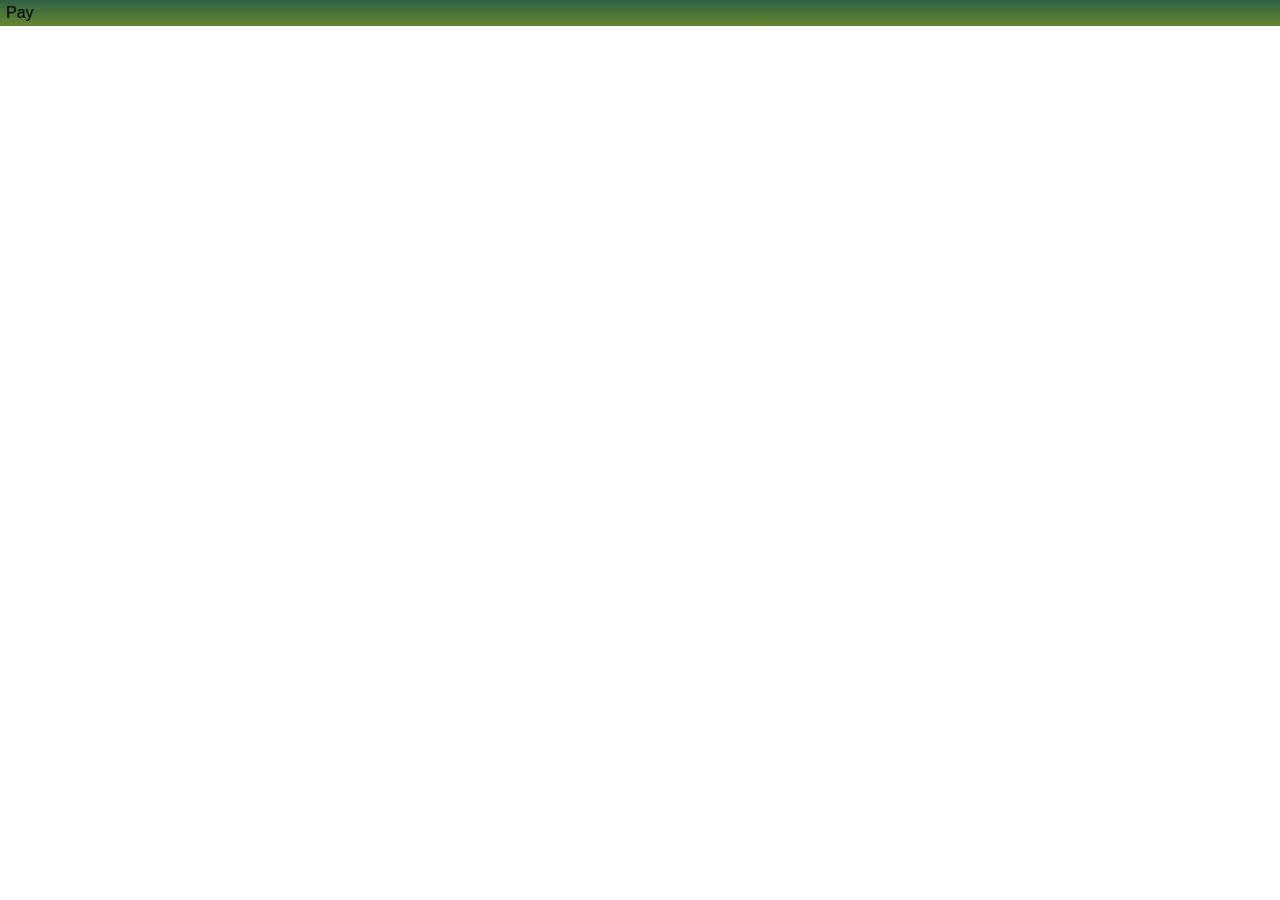
<file: checkout.html>
<!DOCTYPE html>
<html>
    <head>
        <title>THE SPARKS FOUNDATION</title>
        <link rel="stylesheet" href="https://maxcdn.bootstrapcdn.com/bootstrap/4.5.0/css/bootstrap.min.css">
        <link rel="stylesheet" href="css/style.css">
    </head>
    <body>

        <button id="rzp-button1">Pay</button>
<script src="https://checkout.razorpay.com/v1/checkout.js"></script>
<script>
var options = {
    "key": "rzp_test_xHNVEVbpyZD9XT", // Enter the Key ID generated from the Dashboard
    "amount": "100", // Amount is in currency subunits. Default currency is INR. Hence, 50000 refers to 50000 paise
    "currency": "INR",
    "name": "Kirtan Tank",
    "description": "Amount Transaction",
    "order_id": "order_HOzCYGlRAUuPXr", //This is a sample Order ID. Pass the `id` obtained in the response of Step 1
    "handler": function (response){
        alert(response.razorpay_payment_id);
        alert(response.razorpay_order_id);
        alert(response.razorpay_signature)
    },
    "prefill": {
        "name": "Kirtan Tank",
        "email": "gaurav.kumar@example.com",
        "contact": "9999999999"
    },
    "notes": {
        "address": "Razorpay Corporate Office"
    },
    "theme": {
        "color": "#3399cc"
    }
};
var rzp1 = new Razorpay(options);
rzp1.on('payment.failed', function (response){
        alert(response.error.code);
        alert(response.error.description);
        alert(response.error.source);
        alert(response.error.step);
        alert(response.error.reason);
        alert(response.error.metadata.order_id);
        alert(response.error.metadata.payment_id);
});
document.getElementById('rzp-button1').onclick = function(e){
    rzp1.open();
    e.preventDefault();
}
</script>
    </body>
</html>
</file>
<file: css/style.css>
body
{
    margin: 0;
    padding: 0;
    background: linear-gradient(rgb(46, 97, 67),rgb(101, 134, 47)),url('https://wallpaperaccess.com/full/300068.jpg');
    background-repeat: no-repeat;
    background-size: cover;
}
.navbar-nav li a{
    padding: 5px 9px;
    color: #ffffff;
    margin-right: 10px;
    transition: 0.5s ease;
}   
.navbar-nav .active a
{
    color: #000000;
    background-color: #ffffff;
}
.navbar-nav li a:hover{
    color: #000000;
    background-color: #ffffff;
}
.navbar-brand
{
    color: #ffffff;
}
.navbar-brand:hover{
    color: #ffffff;
    text-decoration: none;
}
.jumbotron
{
    background: transparent;
    color: #ffffff;
    height: 50%;
    text-align: center;
}
h1{
    font-size: 500%;
    margin-top: 15%;
}
p{
    font-size: 300%;
}
.button
{
    border: 1px solid #ffffff;
    color: #ffffff;
    margin-right: 2%;
    padding: 10px 30px;
    transition: 0.4s ease;
}
.button:hover{
    color: #000000;
    text-decoration: none;
    background-color: #ffffff;
}






/*//////////////////////////////////////////////////////////////////
[ FONT ]*/

@font-face {
    font-family: Montserrat-Regular;
    src: url('../fonts/montserrat/Montserrat-Regular.ttf'); 
  }
  
  @font-face {
    font-family: Montserrat-Bold;
    src: url('../fonts/montserrat/Montserrat-Bold.ttf'); 
  }
  
  @font-face {
    font-family: Montserrat-ExtraBold;
    src: url('../fonts/montserrat/Montserrat-ExtraBold.ttf'); 
  }
  
  @font-face {
    font-family: Montserrat-Medium;
    src: url('../fonts/montserrat/Montserrat-Medium.ttf'); 
  }
  
  
  
  /*---------------------------------------------*/
  input {
      outline: none;
      border: none;
  }
  
  textarea {
    outline: none;
    border: none;
  }
  
  textarea:focus, input:focus {
    border-color: transparent !important;
  }
  
  input:focus::-webkit-input-placeholder { color:transparent; }
  input:focus:-moz-placeholder { color:transparent; }
  input:focus::-moz-placeholder { color:transparent; }
  input:focus:-ms-input-placeholder { color:transparent; }
  
  textarea:focus::-webkit-input-placeholder { color:transparent; }
  textarea:focus:-moz-placeholder { color:transparent; }
  textarea:focus::-moz-placeholder { color:transparent; }
  textarea:focus:-ms-input-placeholder { color:transparent; }
  
  input::-webkit-input-placeholder { color: #aaaaaa; }
  input:-moz-placeholder { color: #aaaaaa; }
  input::-moz-placeholder { color: #aaaaaa; }
  input:-ms-input-placeholder { color: #aaaaaa; }
  
  textarea::-webkit-input-placeholder { color: #aaaaaa; }
  textarea:-moz-placeholder { color: #aaaaaa; }
  textarea::-moz-placeholder { color: #aaaaaa; }
  textarea:-ms-input-placeholder { color: #aaaaaa; }
  
  /*---------------------------------------------*/
  button {
      outline: none !important;
      border: none;
      background: transparent;
  }
  
  button:hover {
      cursor: pointer;
  }
  
  iframe {
      border: none !important;
  }
  
  
  
  
  /*//////////////////////////////////////////////////////////////////
  [ Contact ]*/
  
  
  .container-contact100 {
    width: 100%;  
    min-height: 100vh;
    display: -webkit-box;
    display: -webkit-flex;
    display: -moz-box;
    display: -ms-flexbox;
    display: flex;
    flex-wrap: wrap;
    justify-content: center;
    align-items: center;
    
  }
  
  .wrap-contact100 {
    width: 85%;
    background: rgb(0,0,0,0.6);
    border-radius: 10px;
    overflow: hidden;
  
    display: -webkit-box;
    display: -webkit-flex;
    display: -moz-box;
    display: -ms-flexbox;
    display: flex;
    flex-wrap: wrap;
    justify-content: space-between;
    padding: 110px 130px 157px 148px;
  }
  
  /*------------------------------------------------------------------
  [  ]*/
  .contact100-pic {
    width: 310px;
    padding-top: 55px;
  }
  
  .contact100-pic img {
    max-width: 100%;
  }
  
  
  /*------------------------------------------------------------------
  [  ]*/
  .contact100-form {
    width: 390px;
  }
  
  .contact100-form-title {
    display: block;
    font-family: Montserrat-ExtraBold;
    font-size: 24px;
    color: #fff;
    line-height: 1.2;
    text-align: left;
    padding-bottom: 36px;
  }
  
  input.input100 {
    height: 50px;
    border-radius: 25px;
    padding: 0 30px 0 50px;
  }
  
  input.input100[name="email"] {
    padding: 0 30px 0 54px;
  }
  
  textarea.input100 {
    min-height: 150px;
    border-radius: 25px;
    padding: 14px 30px;
  }
  
  /*---------------------------------------------*/
  .wrap-input100 {
    position: relative;
    width: 100%;
    z-index: 1;
    margin-bottom: 10px;
  }
  
  .input100 {
    display: block;
    width: 100%;
    background: #e6e6e6;
    font-family: Montserrat-Bold;
    font-size: 15px;
    line-height: 1.5;
    color: #666666;
  }
  
  
  /*------------------------------------------------------------------
  [ Focus ]*/
  .focus-input100 {
    display: block;
    position: absolute;
    border-radius: 25px;
    bottom: 0;
    left: 0;
    z-index: -1;
    width: 100%;
    height: 100%;
    box-shadow: 0px 0px 0px 0px;
    color: rgba(132,106,221, 0.5);
  }
  
  .input100:focus + .focus-input100 {
    -webkit-animation: anim-shadow 0.5s ease-in-out forwards;
    animation: anim-shadow 0.5s ease-in-out forwards;
  }
  
  @-webkit-keyframes anim-shadow {
    to {
      box-shadow: 0px 0px 60px 25px;
      opacity: 0;
    }
  }
  
  @keyframes anim-shadow {
    to {
      box-shadow: 0px 0px 60px 25px;
      opacity: 0;
    }
  }
  
  .symbol-input100 {
    display: -webkit-box;
    display: -webkit-flex;
    display: -moz-box;
    display: -ms-flexbox;
    display: flex;
    align-items: center;
    position: absolute;
    border-radius: 25px;
    bottom: 0;
    left: 0;
    width: 100%;
    height: 100%;
    padding-left: 30px;
    pointer-events: none;
    color: #aaaaaa;
    font-size: 15px;
  
    -webkit-transition: all 0.4s;
    -o-transition: all 0.4s;
    -moz-transition: all 0.4s;
    transition: all 0.4s;
  }
  
  .input100:focus + .focus-input100 + .symbol-input100 {
    color: #846add;
    padding-left: 22px;
  }
  
  /*------------------------------------------------------------------
  [ Button ]*/
  .container-contact100-form-btn {
    width: 100%;
    display: -webkit-box;
    display: -webkit-flex;
    display: -moz-box;
    display: -ms-flexbox;
    display: flex;
    flex-wrap: wrap;
    justify-content: center;
    padding-top: 20px;
  }
  
  .contact100-form-btn {
    width: 100%;
    height: 50px;
    border-radius: 25px;
    background: #846add;
    font-family: Montserrat-Bold;
    font-size: 15px;
    line-height: 1.5;
    color: #fff;
    display: -webkit-box;
    display: -webkit-flex;
    display: -moz-box;
    display: -ms-flexbox;
    display: flex;
    justify-content: center;
    align-items: center;
    padding: 0 25px;
  
    -webkit-transition: all 0.4s;
    -o-transition: all 0.4s;
    -moz-transition: all 0.4s;
    transition: all 0.4s;
  }
  
  .contact100-form-btn:hover {
    background: #333333;
  }
  
  /*------------------------------------------------------------------
  [ Responsive ]*/
  
  @media (max-width: 1200px) {
    .contact100-pic {
      width: 33.5%;
    }
  
    .contact100-form {
      width: 44%;
    }
  }
  
  @media (max-width: 992px) {
    .wrap-contact100 {
      padding: 110px 80px 157px 90px;
    }
  
    .contact100-pic {
      width: 35%;
    }
  
    .contact100-form {
      width: 55%;
    }
  }
  
  @media (max-width: 768px) {
    .wrap-contact100 {
      padding: 110px 80px 157px 80px;
    }
  
    .contact100-pic {
      display: none;
    }
  
    .contact100-form {
      width: 100%;
    }
  }
  
  @media (max-width: 576px) {
    .wrap-contact100 {
      padding: 110px 15px 157px 15px;
    }
  }
  
  
  /*------------------------------------------------------------------
  [ Alert validate ]*/
  
  .validate-input {
    position: relative;
  }
  
  .alert-validate::before {
    content: attr(data-validate);
    position: absolute;
    max-width: 70%;
    background-color: white;
    border: 1px solid #c80000;
    border-radius: 13px;
    padding: 4px 25px 4px 10px;
    top: 50%;
    -webkit-transform: translateY(-50%);
    -moz-transform: translateY(-50%);
    -ms-transform: translateY(-50%);
    -o-transform: translateY(-50%);
    transform: translateY(-50%);
    right: 8px;
    pointer-events: none;
  
    font-family: Montserrat-Medium;
    color: #c80000;
    font-size: 13px;
    line-height: 1.4;
    text-align: left;
  
    visibility: hidden;
    opacity: 0;
  
    -webkit-transition: opacity 0.4s;
    -o-transition: opacity 0.4s;
    -moz-transition: opacity 0.4s;
    transition: opacity 0.4s;
  }
  
  .alert-validate::after {
    content: "\f06a";
    font-family: FontAwesome;
    display: block;
    position: absolute;
    color: #c80000;
    font-size: 15px;
    top: 50%;
    -webkit-transform: translateY(-50%);
    -moz-transform: translateY(-50%);
    -ms-transform: translateY(-50%);
    -o-transform: translateY(-50%);
    transform: translateY(-50%);
    right: 13px;
  }
  
  .alert-validate:hover:before {
    visibility: visible;
    opacity: 1;
  }
  
  @media (max-width: 992px) {
    .alert-validate::before {
      visibility: visible;
      opacity: 1;
    }
  }
  .donatebox
  {
    background-color: rgb(0,0,0,0.6);
    border-radius: 20px;
    padding: 5%;
    text-align: center;
    color: #fff;
    margin: 15%;
  }
  .donatebox h1
  {
    text-align: center;
    font-size: 200%;
  }
  .donatebox .fa-user
  {
    margin-bottom: 3px;
  }
</file>
